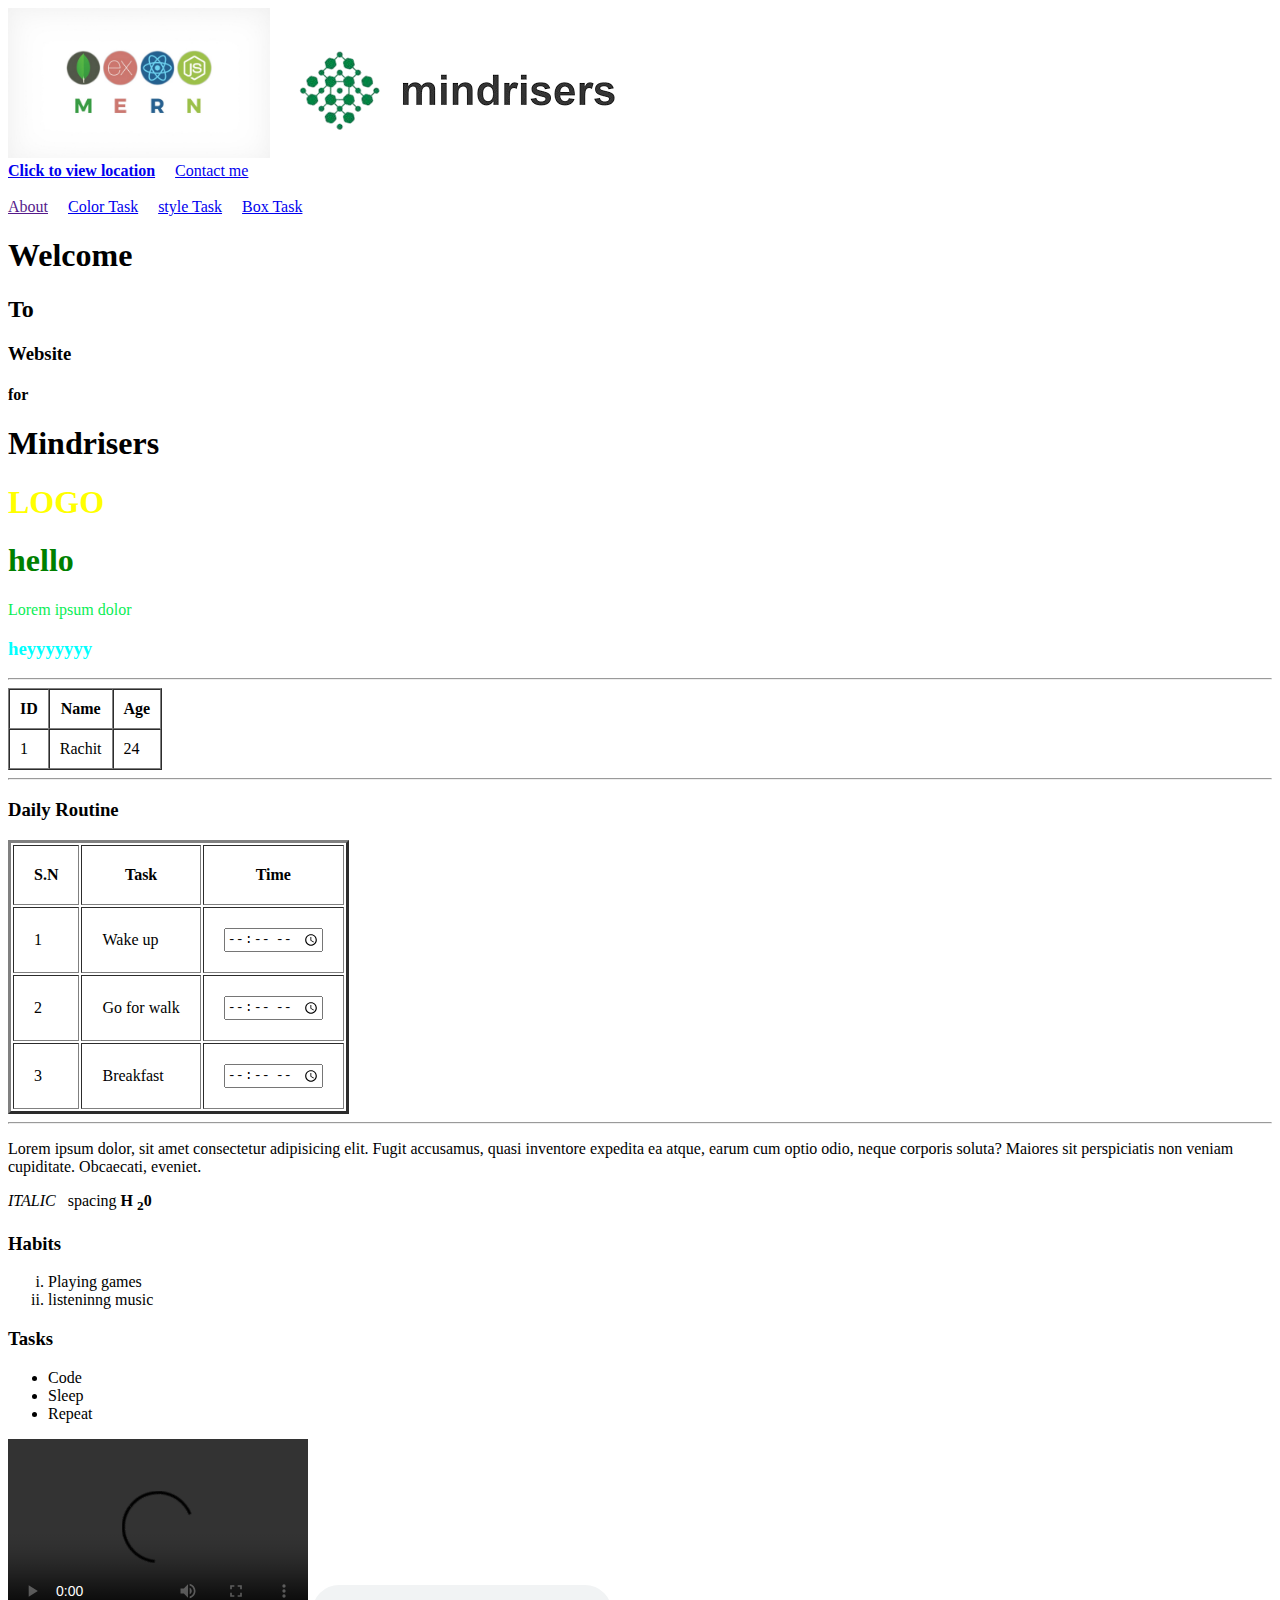
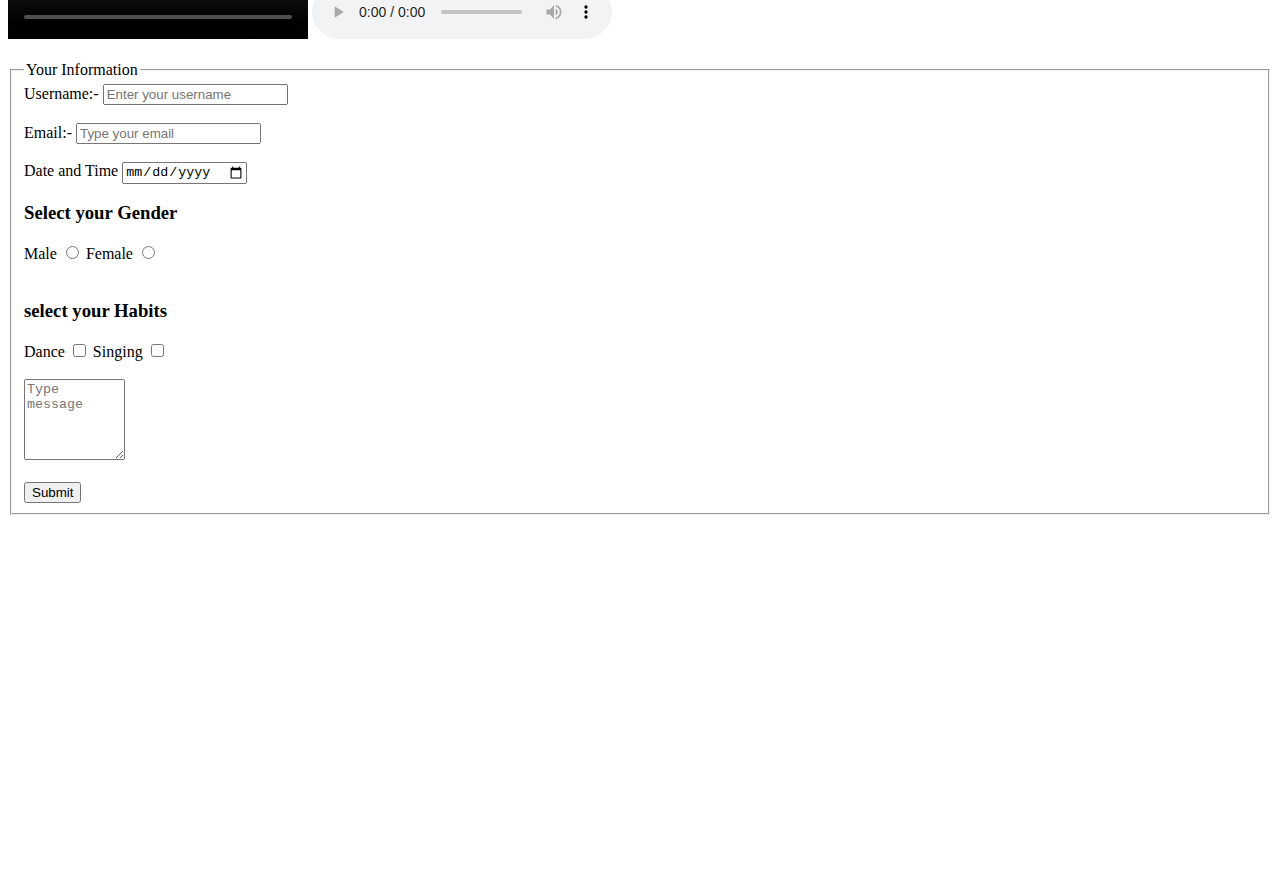
<file: index.html>
<!DOCTYPE html>
<html lang="en">
<head>
    <meta charset="UTF-8" />
    <meta name="viewport" content="width-device-width, initial_scale=1.0">

    <title>MERN</title>
    <body>

            <img src ="assest\images\MERN.jpeg"
            height="150px">
            <img src="assest\images\mindrisers.png" alt="">
            <br>
            <strong><a href= "#LOCATION" >Click to view location</a></strong>
            &nbsp; &nbsp;
            <a href="contact.html"> Contact me</a>
            <br>
            <br>
            <nav>
                <a href="">About</a> &nbsp; &nbsp;  
                <a href="textselection.html" target="_blank" rel="noopener noreferrer">Color Task</a> &nbsp; &nbsp;
                <a href="textstyle.html" target="_blank" rel="noopener noreferrer">style Task</a> &nbsp; &nbsp;
                <a href="box.html" target="_blank" rel="noopener noreferrer">Box Task</a> &nbsp; &nbsp;
             
                
            </nav>
            
        <!-- BLOCK ELEMENT LE FULL SPACE KHANCHA -->
        <!-- INLINE ELEMENT LE ONLY USED SPACE -->

        <!-- heading tag -->

        <body> 
            <div id="WE">
        <h1>Welcome</h1>
        <h2>To</h2>
        <h3>Website</h3>
        <h4>for</h4>
        <h1>Mindrisers</h1>
        </div>
        </body>

        <style>
           #head h1{
            color: yellow;
            }
            #gg h1{
                color: green;
            }
            #mm p{
              color: blue;
            }

        </style>

           <body>
        <div id="head">
            <h1>
                LOGO
            </h1>
            
        </div>

        <style>
            .cb{
                color: aqua;
            }
            .ab{color: rgb(10, 238, 86);}
        </style>

        <div id="gg"> 
            <h1>
                hello
            </h1>
            <div class="ab"> 
            <p>Lorem ipsum dolor </p></div>
            <div class="cb">
                <h3>heyyyyyyy</h3>
            </div>
        </div>
    </body>
    

        <hr>
        <table border="1px" cellspacing="0" cellpadding="10">
                <tr>
             <th>ID</th>
            <th>Name</th>
            <th>Age</th>
                </tr>
                <tr>
            <td>1</td>
            <td>Rachit</td>
            <td>24</td>
                </tr>
        </table>

        <hr>
        
         <h3>Daily Routine</h3>
         <table border="3px" cellspacing="2" cellpadding="20">   

                <tr>
                <th>S.N</th>
                <th>Task</th>
                <th>Time</th>
                </tr>
    
                <tr>
                    <td>1</td>
                    <td>Wake up</td>
                    <td> <input type="time" value="6:00 AM" id="time" ></label></td>
                </tr>

                <tr>
                    <td>2</td>
                    <td>Go for walk</td>
                    <td><input type="time" value="7:00 AM" id="Time" ></label></td>
                </tr>

                <tr>
                    <td>3</td>
                    <td>Breakfast</td>
                    <td><input type="time" value="8:00 AM" id="time"></td>
                </tr>
        
        </table>
        <hr>

         <!-- paragraph tag -->
        <p>Lorem ipsum dolor, sit amet consectetur adipisicing elit. Fugit accusamus, quasi inventore expedita ea atque, earum cum optio odio, neque corporis soluta? Maiores sit perspiciatis non veniam cupiditate. Obcaecati, eveniet.</p>

        <!-- curl garcha -->
        <em>ITALIC</em> 

        <!-- <strong></strong> important word highlight garcha  -->
        &nbsp; spacing
        <strong>H <sub>2</sub>0</strong>

        

        <h3>Habits</h3>
        <ol type='i'>
            <li>Playing games</li>
            <li>listeninng music</li>
        </ol>

        <h3>Tasks</h3>
        <ul type ="i">
        <li>Code</li>
        <li>Sleep</li>
        <li>Repeat</li>  
        </ul>


        <video height="200px" src="https://flutter.github.io/assets-for-api-docs/assets/videos/butterfly.mp4"
        controls loop ></video>
        <audio src="https://s3.amazonaws.com/scifri-episodes/scifri20181123-episode.mp3"controls></audio>

        <br>
        <br>
          <fieldset>
      <legend>Your Information</legend>

        <label for="Username">Username:-</label>
        <input type="username" type="text" placeholder="Enter your username">
            <br>
            <br>

            <!-- text/plain le without special characters mail garcha -->
      <form action="mailto:rachittachamoo@gmail.com?subject=Hi&cc=12@gmail.com" method="post" enctype="text/plain">
        <label for="email">Email:-</label>
        <input type="text" name="query" placeholder="Type your email">
        <!-- <input id="email" type="email" placeholder="put your email" name="email"> -->
        <br>
        <br>

        <label for="date">Date and Time</label>
        <input id="date" type="date" name="date">

        <br>
        <h3>Select your Gender</h3>
        <label for="Gender">Male</label>
        <input type="radio" name="radio" id="male" value="male">
        <label for="Gender">Female</label>
        <input type="radio" name="radio" id="female" value="female">
        <br>
        <br>

        <h3>select your Habits</h3>
        <label for="Dancing">Dance</label>
        <input type="checkbox" name="habits" id="dance" value="dance">
        <label for="Singing">Singing</label>
        <input type="checkbox" name="habits" id="sing" value="sing">
        <br>
        <br>
        <textarea rows="5" cols="10" name="message" id="msg" placeholder="Type message"></textarea>
        <br>
        <br>
        <button type="submit">Submit</button>

        
      </form>

    </fieldset>

        <a name="LOCATION"></a>

       

        <iframe src="https://www.google.com/maps/embed?pb=!1m18!1m12!1m3!1d3532.5218154506733!2d85.31856097465736!3d27.70117062576541!2m3!1f0!2f0!3f0!3m2!1i1024!2i768!4f13.1!3m3!1m2!1s0x39eb19688077a1ff%3A0x3ea9b1c08b4234dc!2sMindrisers%20Institute%20of%20Technology!5e0!3m2!1sen!2snp!4v1750152758378!5m2!1sen!2snp" width="400" height="350" style="border:0;" allowfullscreen="" loading="lazy" referrerpolicy="no-referrer-when-downgrade"></iframe>
        
        
    <link rel="stylesheet" href="index.css">

 
</head>
</html>
</file>
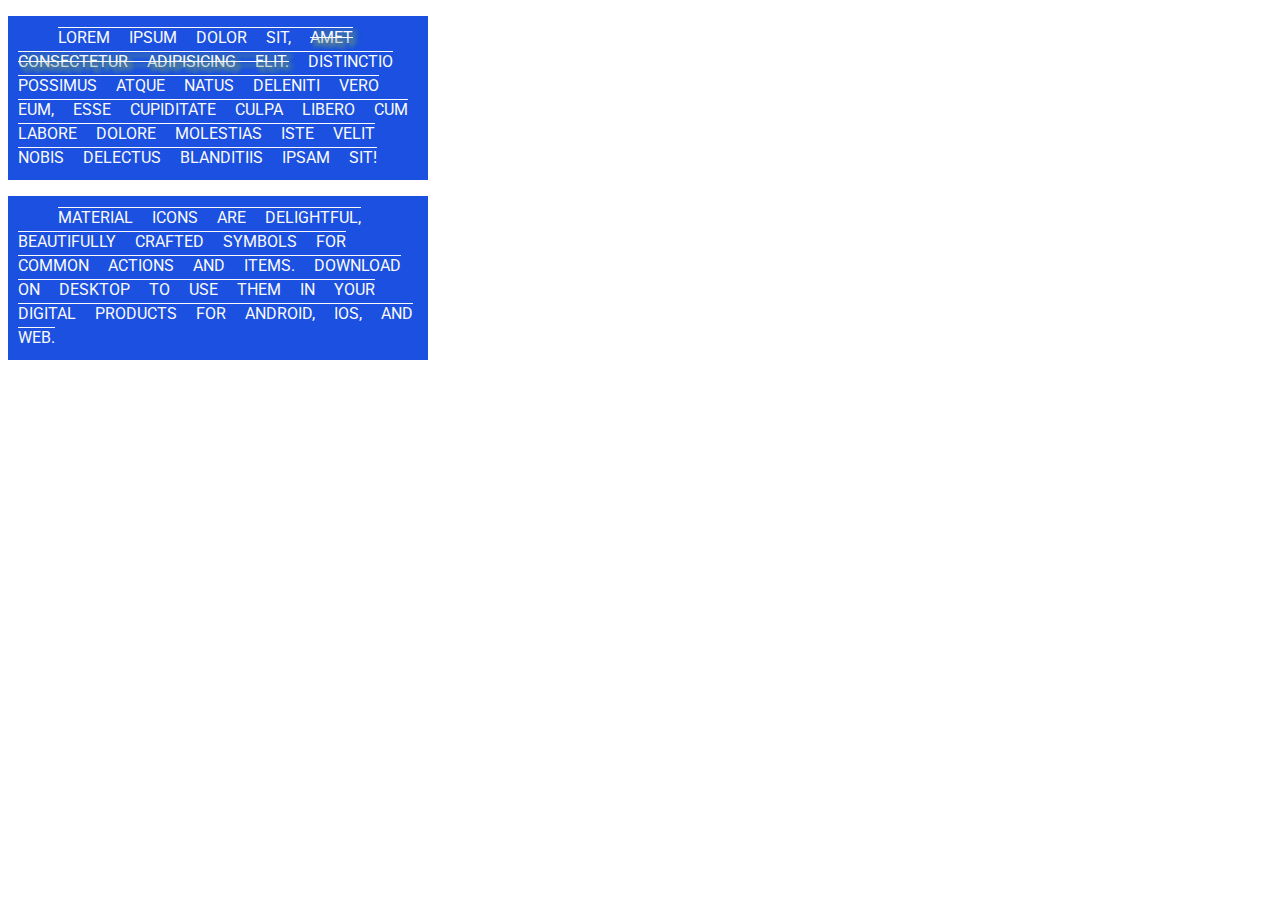
<file: newfile.html>
<!DOCTYPE html>
<html lang="en">

  <head>
    <meta charset="UTF-8">
    <meta name="viewport" content="width=device-width, initial-scale=1.0">
    <title>Web Css</title>


    <style>
       @import url('https://fonts.googleapis.com/css2?family=Roboto:ital,wght@0,100..900;1,100..900&display=swap');
      p {
        color: rgba(178, 16, 178, 0.5);

        font-size:2em;
        }
      p{
        
        text-transform:uppercase ;
        line-height: 5rem;
        word-spacing: 15px;
        font-weight: 900;
        font-family:"roboto";
        text-decoration: overline;
        text-indent: 40px;
      }  
      span{
        text-decoration: line-through;
        text-shadow: 4px 4px 4px blueviolet, 4px 4px 4px rgb(19, 254, 38);
      }
        
    </style>

    <p>Lorem ipsum dolor sit, <span>amet consectetur adipisicing elit.</span> Distinctio possimus atque natus deleniti vero eum, esse
      cupiditate culpa libero cum labore dolore molestias iste velit nobis delectus blanditiis ipsam sit!</p>

    </div>

    <div>
    <style>
    p {
        font-family: 'Roboto';
        font-size: 16px;
        font-weight: 400;
        line-height: 24px;
        width: 400px;
        padding: 10px;
        color: #FAFAFA;
        background-color: #1B50E0;
      }
    </style>


    <p>
      Material icons are delightful, beautifully crafted symbols for common actions and items. Download on desktop to
      use them in your digital products for Android, iOS, and web.
    </p>
    </div>
      </head>
  </body>

</html>
</file>
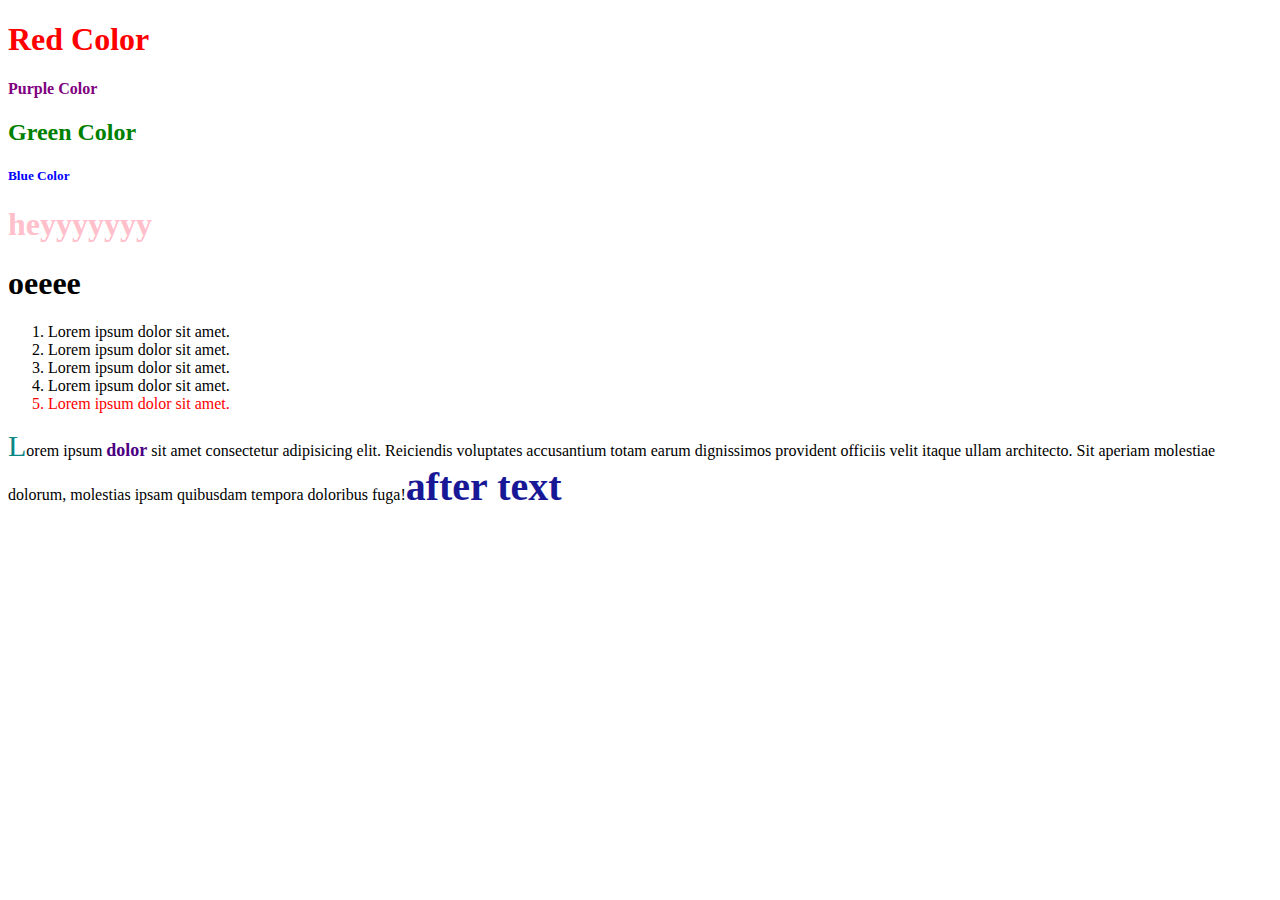
<file: task.html>
<!DOCTYPE html>
<html lang="en">

  <head>
    <meta charset="UTF-8">
    <meta name="viewport" content="width=device-width, initial-scale=1.0">
    <title>Color Task</title>


    <style>
      /* selectors  tag selector  id selector class selector */
      .bx h1{
    color: red;
        }
        .c-b{
    color: purple;
        }
    .bx1{
    color: green;
        }
    #unique h5 {
    color: blue;
        }
    </style>

  </head>

  <body>

    <div class="bx">
      <h1>Red Color</h1>
      <div class="c-b">
        <h4>Purple Color</h4>
      </div>
    </div>

    <div class="bx1">
      <h2>Green Color</h2>
    </div>

    <div id="unique">
      <h5>Blue Color</h5>
    </div>

    <style>
      .qc>h1{
        color: pink;
      }
    </style>

    <div class="qc">
    <h1>heyyyyyyy</h1>

    <div class="ac">
      <h1>oeeee</h1>
    </div>


    <!-- colors the nth-child  -->
       <style>
        
      li:nth-child(5) {
        color: red;
      }
    </style>
  </head>

    <ol>
      <li>Lorem ipsum dolor sit amet.</li>
      <li>Lorem ipsum dolor sit amet.</li>
      <li>Lorem ipsum dolor sit amet.</li>
      <li>Lorem ipsum dolor sit amet.</li>
      <li>Lorem ipsum dolor sit amet.</li>
    </ol>
    

    <style>
      span{

        color: indigo;
        font-size: large;
        font-weight: bold;
        }

        p::first-letter{
        color: rgb(11, 135, 135);
        font-size: 30px;
      }

      p::after{
        content: "after text";
        font-weight: bolder;
        font-size: 40px;
        color: rgb(24, 24, 151);
      }
      p:hover{
        background-color: lightslategray;
      }
         
    </style>
    
    <p>Lorem ipsum <span> dolor</span>  sit amet consectetur adipisicing elit. Reiciendis voluptates accusantium totam earum dignissimos provident officiis velit itaque ullam architecto. Sit aperiam molestiae dolorum, molestias ipsam quibusdam tempora doloribus fuga!</p>

  </body>

</html>
</file>
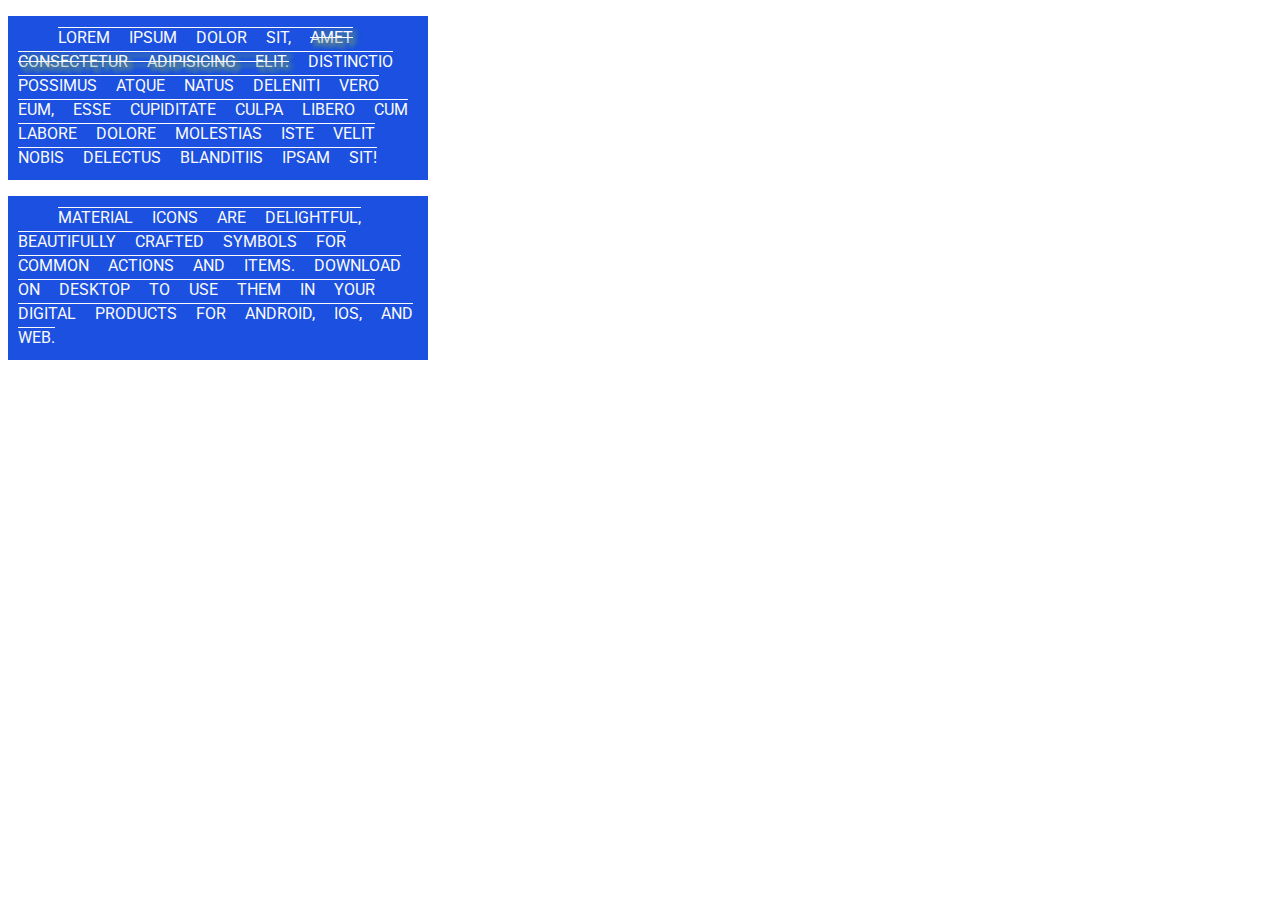
<file: textstyle.html>
<!DOCTYPE html>
<html lang="en">

  <head>
    <meta charset="UTF-8">
    <meta name="viewport" content="width=device-width, initial-scale=1.0">
    <title>TEXT STYLING</title>


    <style>
       @import url('https://fonts.googleapis.com/css2?family=Roboto:ital,wght@0,100..900;1,100..900&display=swap');
      p {
        color: rgba(178, 16, 178, 0.5);

        font-size:2em;
        }
      p{
        
        text-transform:uppercase ;
        line-height: 5rem;
        word-spacing: 15px;
        font-weight: 900;
        font-family:"roboto";
        text-decoration: overline;
        text-indent: 40px;
      }  
      span{
        text-decoration: line-through;
        text-shadow: 4px 4px 4px blueviolet, 4px 4px 4px rgb(19, 254, 38);
      }
        
    </style>

    <p>Lorem ipsum dolor sit, <span>amet consectetur adipisicing elit.</span> Distinctio possimus atque natus deleniti vero eum, esse
      cupiditate culpa libero cum labore dolore molestias iste velit nobis delectus blanditiis ipsam sit!</p>

    </div>

    <div>
    <style>
    p {
        font-family: 'Roboto';
        font-size: 16px;
        font-weight: 400;
        line-height: 24px;
        width: 400px;
        padding: 10px;
        color: #FAFAFA;
        background-color: #1B50E0;
      }
    </style>


    <p>
      Material icons are delightful, beautifully crafted symbols for common actions and items. Download on desktop to
      use them in your digital products for Android, iOS, and web.
    </p>
    </div>
      </head>
  </body>

</html>
</file>
<file: index.css>
style {
     color: rgb(232, 168, 20);
}
</file>
